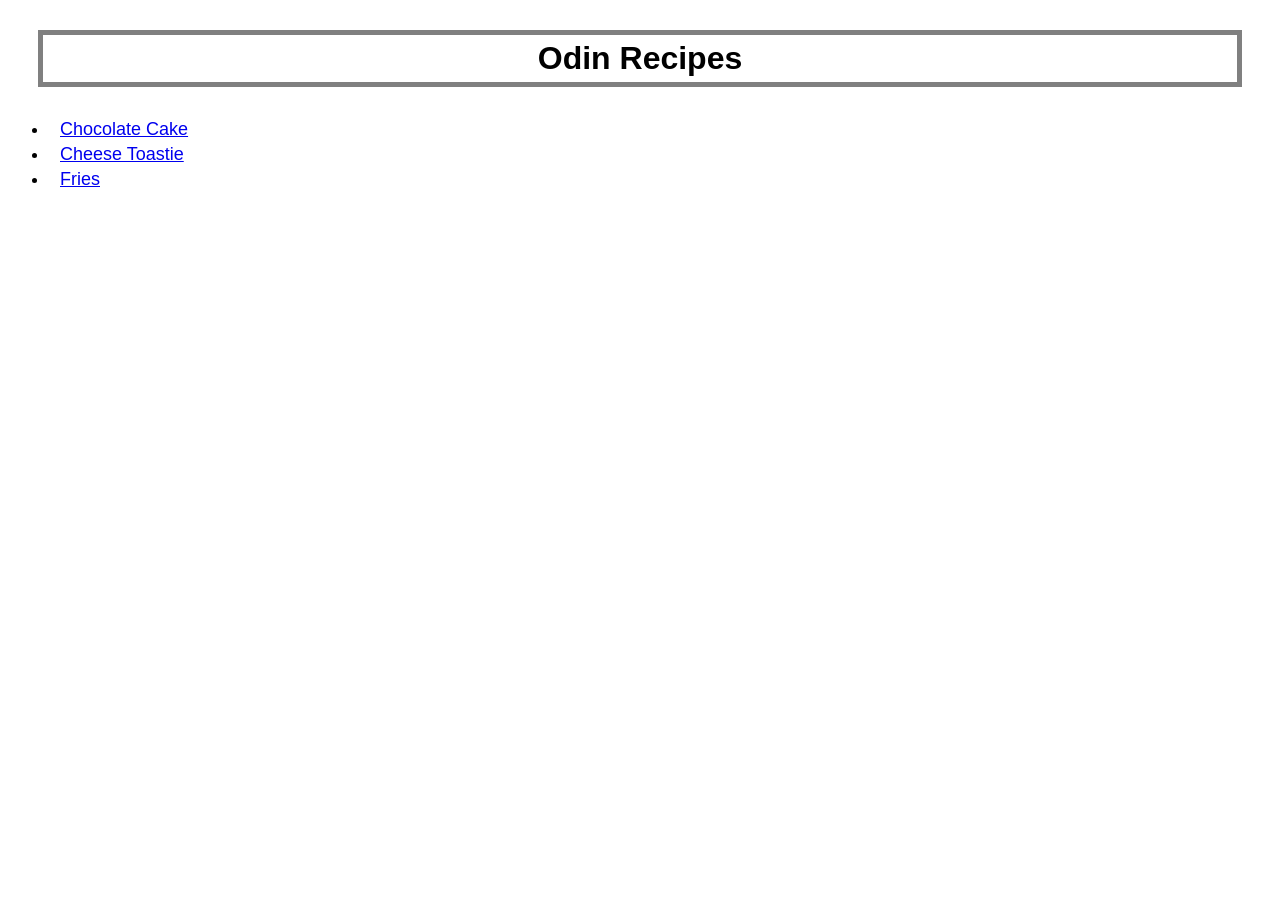
<file: index.html>
<!DOCTYPE html>
<html lang="en">
<head>
    <meta charset="UTF-8">
    <meta name="viewport" content="width=device-width, initial-scale=1.0">
    <title>Home - Odin Recipes</title>
    <link rel="stylesheet" href="style.css">
    
</head>
<body>
    <h1>Odin Recipes</h1>
    
    <ul>
        <li><a href="recipes/chocolate-cake.html">Chocolate Cake</a></li>
        <li><a href="recipes/cheese-toastie.html">Cheese Toastie</a></li>
        <li><a href="recipes/fries.html">Fries</a></li>
    </ul>
</body>
</html>
</file>
<file: style.css>
* {
    box-sizing: border-box;
    font-family: Arial, Helvetica, sans-serif
}

h1 {
    text-align: center;
    border: 5px solid gray;
    padding: 5px;
    margin: 30px;
}

a {
    font-size: large;
    padding: 10px;
}

li {
    padding: 2px;
}
</file>
